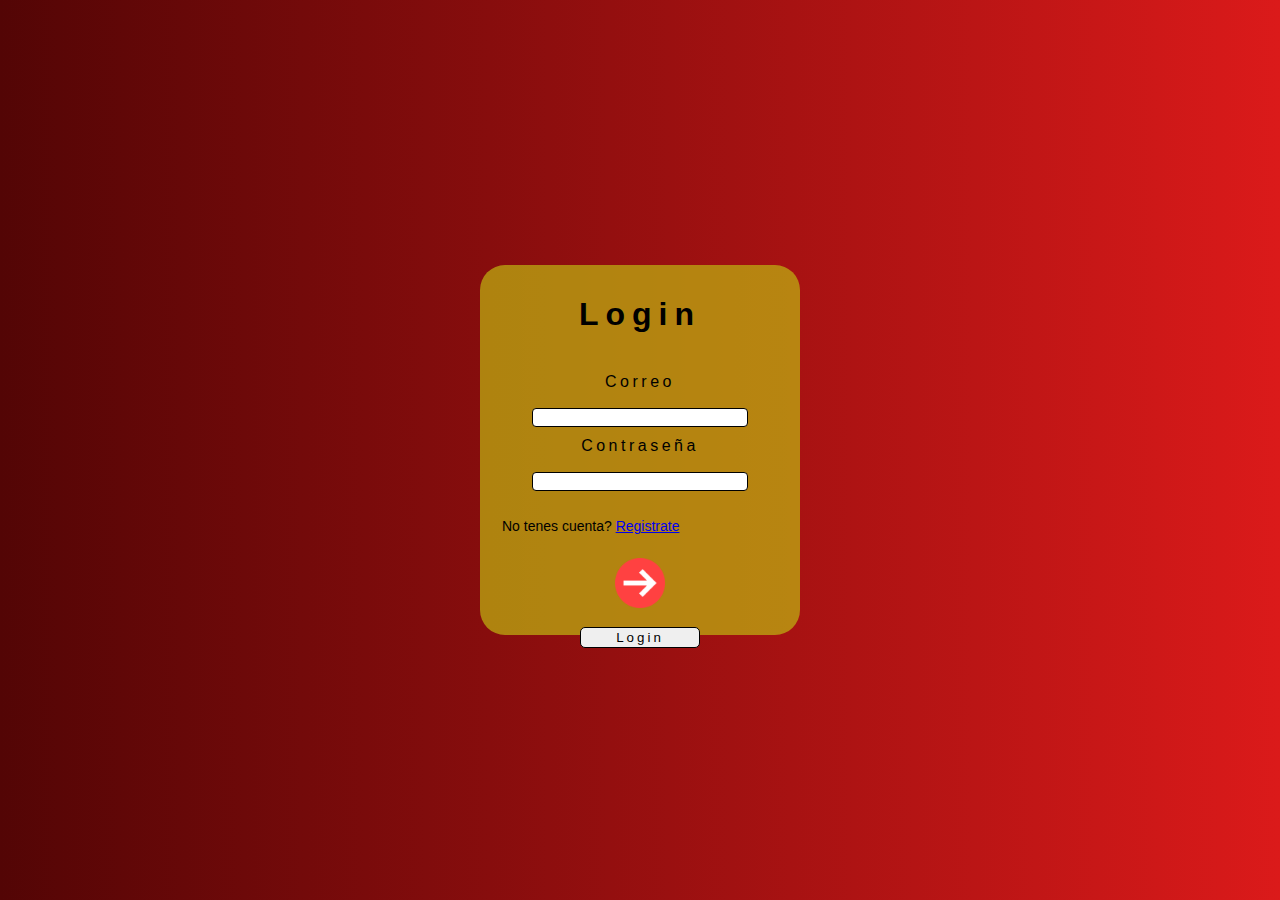
<file: frontend/page/login.html>
<!DOCTYPE html>
<html lang="en">
<head>
    <meta charset="UTF-8">
    <meta name="viewport" content="width=device-width, initial-scale=1.0">
    <title>Login</title>
    <script src="../assets/login.js"></script>
    <link rel="stylesheet" href="../style/login.css">
</head>
<body>


    <div class="contenedor_login">
        <h1>Login</h1>
        <form id="login" onsubmit="registrarUsuario(event)">
            <label for="email">Correo</label>
            <input type="email" name="email" id="" required="">
            <label for="contraseña" >Contraseña</label>
            <input type="password" name="contraseña" id="password" minlength="8" oninput="validarContraseña()" onblur="ocultarError()" required="">
            <span id="error-message" style="color:rgb(0, 0, 0);"></span>
            <span id="error-message2" style="color:rgb(0, 0, 0);"></span>

            <p>No tenes cuenta? <a href="register.html">Registrate</a></p>

            <a class="a_img" href="transaccion.html">
                <img src="../img/flecha.png" height="50px">
            </a>
       <button type="submit" name="loginButton">Login</button>
        </form>

        
    </div>
    


    <script src="../assets/login.js"></script>
</body>
</html>
</file>
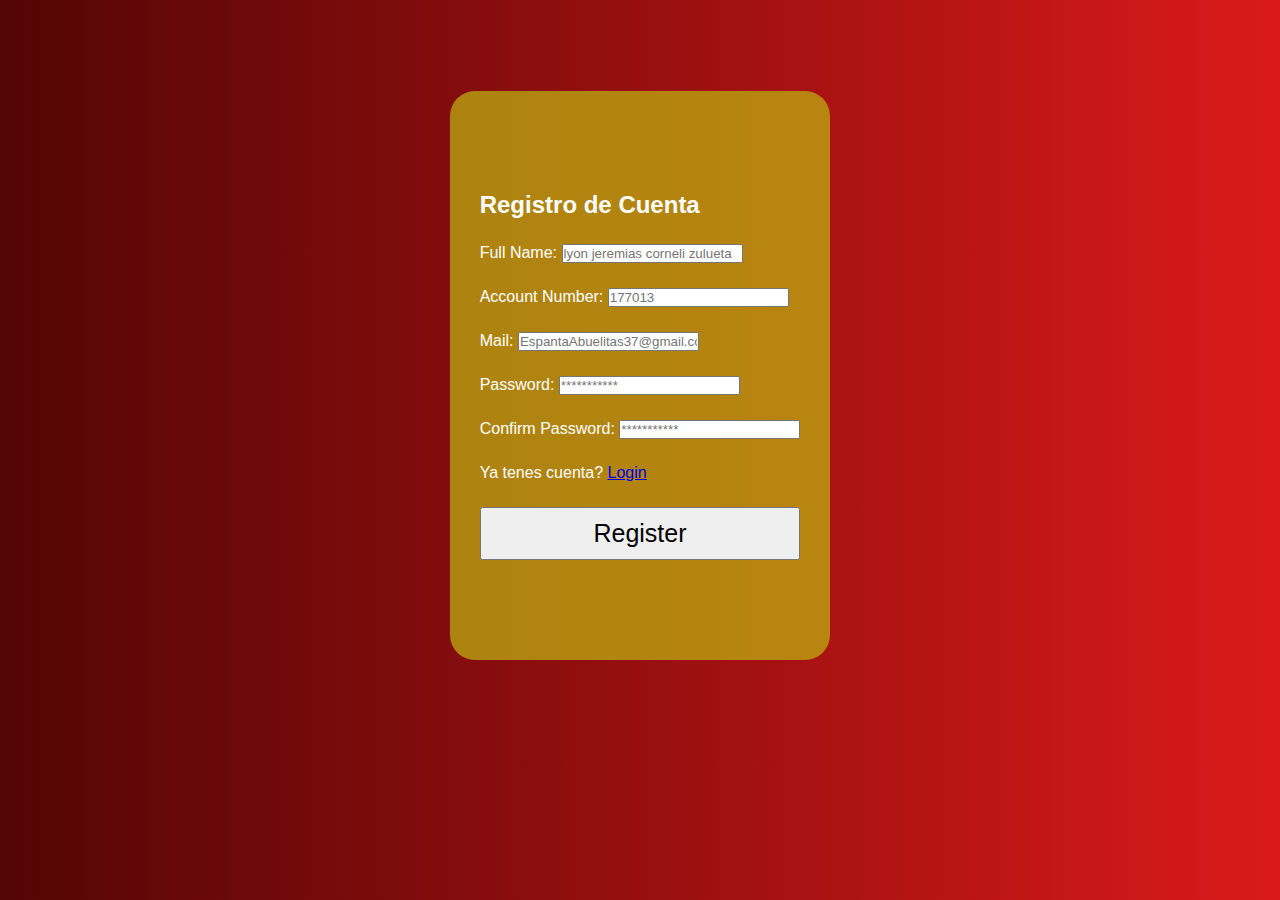
<file: frontend/page/register.html>
<html>
    <head>
        <meta charset="UTF-8">
        <meta http-equiv="X-UA-compatible" content="IE-edge">
        <meta name="viewport" content="width=device-width,initial-scale=1.0">
        <title>Register</title>
        <link rel="stylesheet" href="../style/register.css">
    </head>

    <body>
       


        <form action="registro.php" class="form" id="registro">
            <h2 class="Register">Registro de Cuenta</h2>

            <label>
                <label for="fullname">Full Name:</label>
                <input type="text" name="nombre_completo" id="fullname" placeholder="lyon jeremias corneli zulueta">
            </label>

            <label>
                <label for="numaccount">Account Number:</label>
                <input type="text" name="numero_cuenta" id="numaccount" placeholder="177013">
            </label>

            <label>
                <label for="mail">Mail:</label>
                <input type="text" name="correo_electronico" id="mail" placeholder="EspantaAbuelitas37@gmail.com">
            </label>

            <label>
                <label for="password">Password:</label>
                <input type="password" name="contraseña" id="password" placeholder="***********" minlength="8" oninput="validatePassword()" required>
                <span id="error-message" style="color:rgb(0, 0, 0);"></span>

            </label>

            <label>
                <label for="password2">Confirm Password:</label>
                <input type="password" id="password2" placeholder="***********" oninput="validatePassword()" required>
                <span id="error-message2" style="color:rgb(0, 0, 0);"></span>
            </label>
            <p>Ya tenes cuenta? <a href="../page/login.html">Login</a></p>
            <button id="button" type="submit" class="button" onclick="process(this)">Register</button>

        </form>


        <script src="../assets/register.js"></script>
    </body>



</html>
</file>
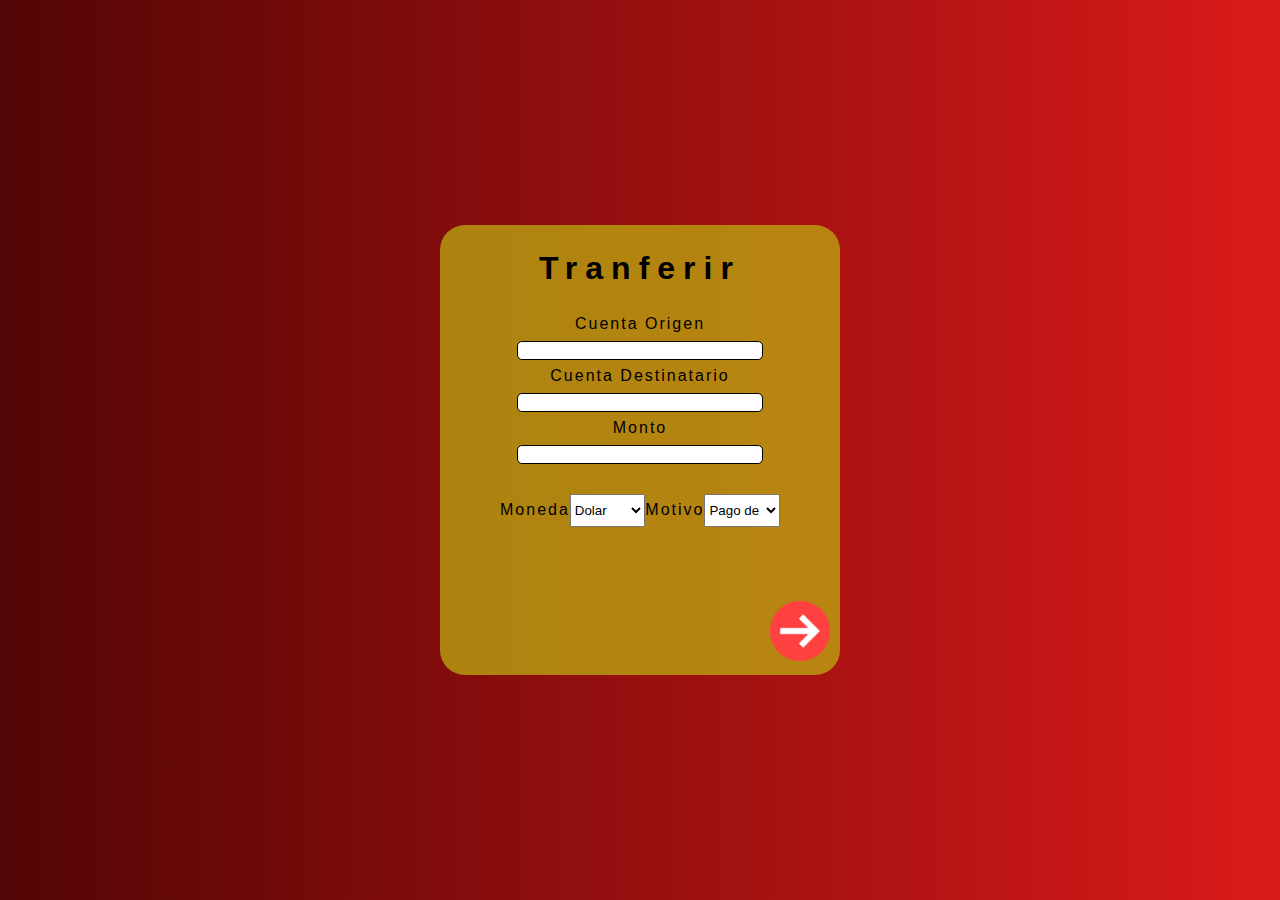
<file: frontend/page/transaccion.html>
<!DOCTYPE html>
<html lang="es">
<head>
    <meta charset="UTF-8">
    <meta name="viewport" content="width=device-width, initial-scale=1.0">
    <title>Transaccion</title>
    <script src="../assets/transaccion.js"></script>
    <link rel="stylesheet" href="../style/index.css">
</head>
<body>


    <div class="contenedor_transaccion">
        <h1>Tranferir</h1>
    <form>
        <label>Cuenta Origen</label>
        <input type="text" name="" id="">
        <label>Cuenta Destinatario</label>
        <input type="text" name="" id="">
        <label>Monto</label>
        <input type="number" name="" id="">

    <div class="opciones">

    
        <label>Moneda</label>
        <select id="moneda" name="moneda">
            <option value="DOlAR">Dolar</option>
            <option value="Pesos Argentinos">Pesos Argentinos</option>
            <option value="Reales">Reales brazuca</option>
            <option value="donacion">Donación</option>
          </select>
        
        <label>Motivo</label>
        <select id="motivo" name="motivo">
            <option value="pago_servicios">Pago de Servicios</option>
            <option value="envio_familiares">Envío a Familiares</option>
            <option value="compra_bienes">Compra de Bienes</option>
            <option value="donacion">Donación</option>
            <option value="donacion">Otros</option>
          </select>
    </div>
      
        
        <a href="login.html">
            <img src="../img/flecha.png" height="60px">
        </a>
        <!-- <button>Enviar</button> -->
    </form>
    </div>
    
    
</body>
</html>
</file>
<file: frontend/style/login.css>
*{
    font-family: Arial, Helvetica, sans-serif;
}

body {
    background: linear-gradient(to left, #db1a1a, #530505);
    margin:0;
    display:flex;
    justify-content: center;
    align-items: center;
    height: 100vh;
}

.contenedor_login {
    text-align: center;
    height: 350px;
    width: 300px;
    padding:10px;
    background: #beb311b6;
    border-radius: 25px;
    position: relative;
}


form{
    margin-top: 40px;
}

h1 {
    letter-spacing: 7px;
}
label {
    margin-bottom: 15px;
    display:block;
    letter-spacing: 3.5px;
    margin-top: 8px;
}

p{
    text-align: left;
    margin-left: 12px;
    font-size: 14px;
    margin-top: 25px;
}

input{
    margin:2px;
    border-radius: 4px;
    border: 1px solid black;
    width: 70%;
}

button {
    margin-top: 25px;
    width: 40%;
    padding:2px;
    letter-spacing: 3px;
    border-radius: 5px;
    border:1px solid black;
}

span{
    display:block;
    font-size: 12px;
}


.a_img{  
    
    cursor: pointer;
    position: relative;
    display: block;
    top:10px;
    transition: transform 0.3s ease;
    
}



.a_img:hover{
    transform: scale(1.2);
}
</file>
<file: frontend/style/register.css>
* {
    margin: 0;
    padding: 0;
    box-sizing: border-box;
    font-family: Arial, Helvetica, sans-serif;
}

body {
    display: flex;
    align-items: center;
    justify-content: center;
    min-height: 300px;
    background: linear-gradient(to left, #db1a1a, #530505);
    position: relative;
    color: #ffffff;
}

.btndb{
    position: absolute;
    bottom: 20px;
    right: 20px;
    height: auto;
}

form {
    display: flex;
    flex-direction: column;
    background: #beb311b6;
    padding: 100px 30px;
    box-shadow: 0 5px 10px rgba(red, green, blue, alpha);
    gap: 25px;
    margin-bottom: 150px;
    border-radius: 25px;
}

form button{
    color: #000000;
    background: linear-gradient(to right #db1a1a, #530505);
    padding: 10px 15px;
    cursor: pointer;
    font-size: 25px;
}
</file>
<file: frontend/style/index.css>
*{
    font-family: Arial, Helvetica, sans-serif;
}

body {
    margin:0;
    background: linear-gradient(to left, #db1a1a, #530505);
    display:flex;
    justify-content: center;
    align-items: center;
    height: 100vh;
}

.contenedor_transaccion{
    background: #beb311b6;
    height: 450px;
    width: 400px;
    border-radius: 25px;
    position: relative;
}

form{
    display:flex;
    flex-direction: column;
    justify-content: center;
    align-items: center;
}
h1{
    text-align: center;
    letter-spacing: 8px;
    margin-top: 25px;
}

input{
    border-radius: 5px;
    width: 60%;
    border: 1px solid black;
}

label{
    display:block;
    margin-bottom: 8px;
    margin-top: 7px;
    letter-spacing: 2px;
}

button{
    margin-top: 20px;
}

select{
    width: 48%;

}


a{
    position: absolute;
    right: 10px;
    bottom: 10px;
    cursor: pointer;
    transition: transform 0.3s ease;
}

a:hover{
    transform: scale(1.2);
}

.opciones {
    margin-top:30px;
    display:flex;
    justify-content: space-between;
    width: 70%;
}
</file>
